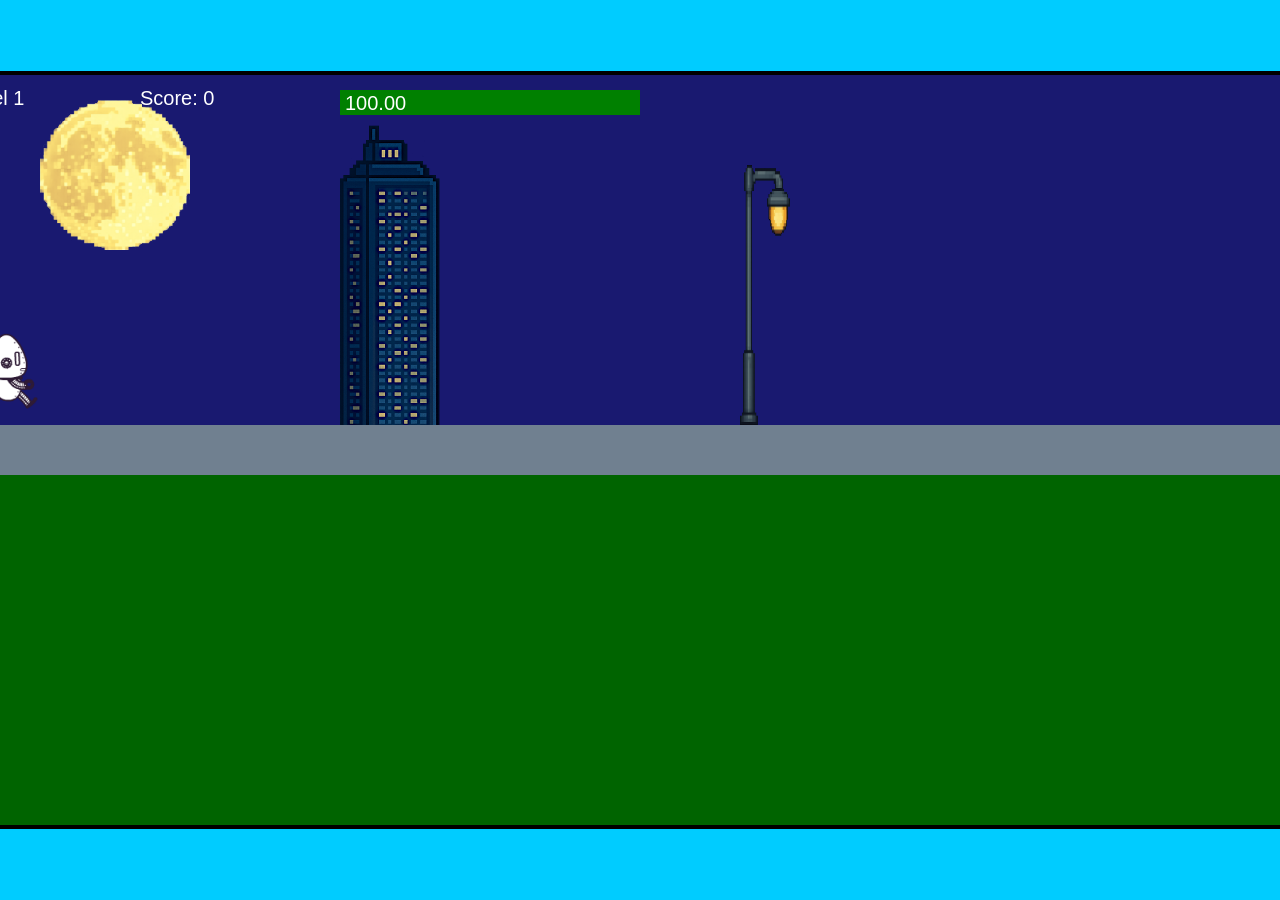
<file: fsd-projects/runtime/index.html>
<!DOCTYPE html>
<html lang="en">
  <head>
    <meta charset="UTF-8" />
    <meta name="viewport" content="width=device-width, initial-scale=1.0" />
    <title>Runtime Neo</title>
    <link rel="stylesheet" href="runtime.css" />
    <script src="https://code.jquery.com/jquery-3.1.0.js"></script>
    <script src="setup.js"></script>
    <script src="levels.js"></script>
    <script src="scenery.js"></script>
    <script src="student.js"></script>
    <script src="main.js"></script>
  </head>
  <body id="body">
    <canvas id="gameCanvas" width="1400" height="750"></canvas>
    <img id="player" src="images/halle.png" />
    <img id="projectile" src="images/projectile.png" />
    <img id="basicPlatform" src="images/interactable/basicPlatform.png" />
    <img id="spikes" src="images/interactable/spikes.png" />
    <img id="bug" src="images/interactable/bug.png" />
    <img id="healthUp" src="images/interactable/healthUp.png" />
    <img id="flag" src="images/interactable/flag.png" />
    <img id="moon" src="images/backgrounds/moon.png" />
    <img id="building" src="images/backgrounds/building.png" />
    <img id="lamp" src="images/backgrounds/lamp.png" />
  </body>
</html>
</file>
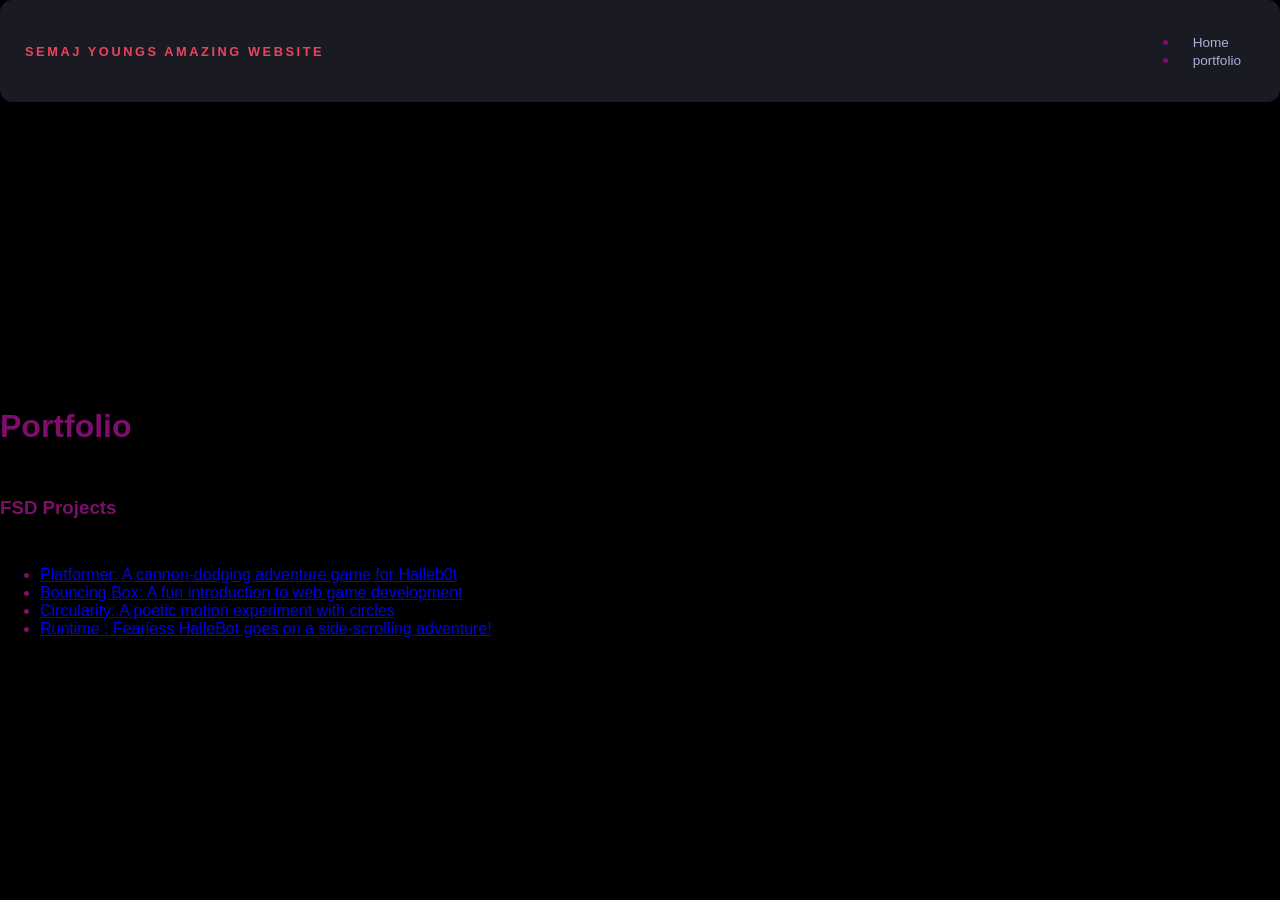
<file: portfolio.html>
<!DOCTYPE html>
<html>

<head>
  <title>Semaj Young</title>
  <link rel="stylesheet" href="style.css">
</head>

<body>
  <!---All content goes here -->
  <div id="'all-contents">
    <nav>
      <h1>Semaj youngs Amazing Website</h1>
      <ul id="nav-ul">
        <li class="nav-li">

          <a href="index.html">Home</a>
        </li>
        <li class="nav-li">

          <a href="portfolio.html">portfolio</a>

        </li>
      </ul>

    </nav>

    <main>
      <div class="content">
        <h1>Portfolio</h1>
        <h3>FSD Projects</h3>
        <ul id="portfolio">
          <li>
            <a href="fsd-projects/platformer/">Platformer: A cannon-dodging adventure game for Halleb0t</a>
          </li>

          <li>
            <a href="fsd-projects/bouncing-box/">Bouncing Box: A fun introduction to web game development</a>
          </li>

          <li>
            <a href="fsd-projects/circularity/">Circularity: A poetic motion experiment with circles</a>
          </li>

          <li>
            <a href="fsd-projects/runtime/">Runtime : Fearless HalleBot goes on a side-scrolling adventure!</a>
          </li>
          </li>

        </ul>

        <! -- ASD Projects will go here -->

      </div>
    </main>

  </div>
</body>

</html>
</file>
<file: fsd-projects/runtime/runtime.css>
/* runtime.css */
/* Styles for Runtime Neo auto-runner game */

img {
  display: none;
}

#gameCanvas {
  position: absolute;
  border: 4px solid #000;
  top: 50%;
  left: 50%;
  transform: translate(-50%, -50%);
}

body {
  margin: 0;
  background-color: #00ccff;
  font-family: Arial, sans-serif;
  text-align: center;
  overflow: hidden;
}
</file>
<file: style.css>
*{
    box-sizing: border-box;
}

body{
    margin: 0;
    background: #a02727;
    color: #74126f;
    font-family: "Helvetica Neue", Arial, sans-serif;
}

#all-contents{
    max-width: 1500px;
    min-height: 100vh;
    margin: 0 auto;
    padding: 32px 40px;
}

main{
    display: grid;
    grid-template-columns: minmax(220px, 1fr) minmax(420px, 1.6fr);
    align-items: center;
    min-height: calc(100vh - 160px);
}

.sidebar{
    width: 100%;
}

.content{
    display: flex;
    flex-direction: column;
    align-items: flex-start;
    gap: 12px;
}

body{
    background: #000000; /* warm paper */
    color: #7e0d6b;
}

h2{
    margin: 0;
    font-size: clamp(4rem, 10vw, 7rem);
    line-height: 0.9;
    font-weight: 900;
    letter-spacing: -0.04em;
    text-transform: uppercase;
    color: #751468;
}

.content> p{
    margin: 0;
    color: #7a1c76;
    font-size: 0.9rem;
    text-transform: uppercase;
    letter-spacing: 0.15;
    line-height: 1.4;
}

h2{
    color: #971a91; /* bright accent */
}

.content p{
    color: #a113a1;
}
 
#intrests{
    margin-top: 32px;
    width: 100%;

}

  #intrests h3{
    margin: 0 0 12px;
    font-size: 0.75rem;
    font-weight: 700;
    text-transform: uppercase;
    letter-spacing: 0.2em;
    color:#107dbd #0f415e
  }

  #intrests ul{
    list-style: none;
    margin: 0;
    padding: 0;
    display: flex;
    flex-wrap: wrap;
    gap: 8px;
  }

  #intrests li{
    color: #a01010;
    font-size: 1rem;
    font-weight: 600;
    padding: 10px 20px;
    background: #000000;
    border: 1px solid  #07175c;
    border-radius: 100px;
    transition: background 0.25 ease, color 0.25 ease, transform 0.25 ease;
        cursor: defualt;
  }

  #interests li:hover{
    background: #000;
    color: #fff;
    border-color: #000;
    transform: translateY(-2px);
  }

  #intrests h3{
    color: #e94500
  }

  #intrests li{
    background: #ffe8ec;
    border-color: #e94560;
    color: #e94560;
  }

  #intrests li:hover{
    background: #e94560
  }

  .sidebar-img{
    width: 100;
    max-width: 760px;
    aspect-ratio: 3 / 4;
    object-fit: cover;
    display: block;
    border-radius: 16px;
    filter: grayscale(100%);
    box-shadow: 0 8px 30px rgba(0, 0, 0, 0.12);
    transition: filter 0.4s ease, transform 0.4s ease,
box-shadow 0.4s ease;
  }

  .sidebar-img:hover{
    filter: grayscale(0%);
    transform: translateY(-4px);
    box-shadow: 0 16px 40px rgba(0, 0, 0, 0.18);
  }

  nav{
    display: flex;
    justify-content: space-between;
    align-items: center;
    margin-bottom: 48px;
    padding: 16px 24px;
    background: #fff;
    border: 1px solid #e0e0e0;
    border-radius: 12px;
  }

  nav h1{
    margin: 0;
    font-size: 0.8rem;
    font-weight: 700;
    text-transform: uppercase;
    letter-spacing: 0.2em;
    color: #000;
  }

  #nav-u1{
    list-style: none;
    display: flex;
    gap: 8px;
    margin: 0;
    padding: 0;
  }

  .nav-li a {
    color: #666;
    text-decoration: none;
    font-size: 0.85rem;
    font-weight: 500;
    padding: 6px 14px;
    border-radius: 8px;
    transition: background 0.25s ease, color 0.25s ease;
  }
  
  .nav-li a:hover{
    background: #000;
    color: #fff;
  }

  nav {
    background: #1a1a23;
    border-color: #1a1a23;
  }

  nav h1 {
    color: #e94560;
  }

  .nav-li a{
    color: #a8b2d8;
  }

  .nav-li a:hover {
    background: #e94560;
    color: #fff;
  }
</file>
